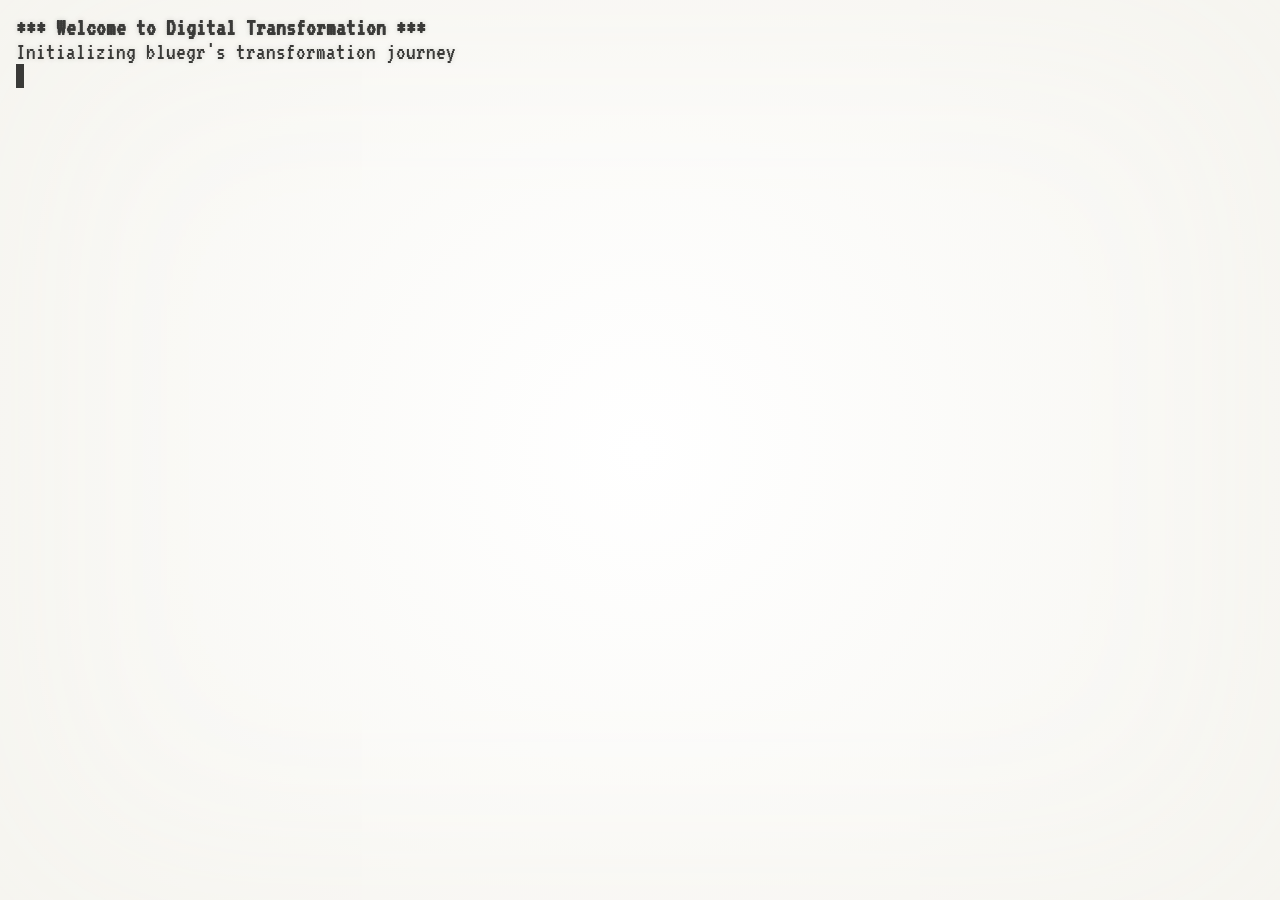
<file: index.html>
<!DOCTYPE html>
<html lang="en" >
<head>
  <meta charset="UTF-8">
  <title>Untitled</title>
  <link rel="stylesheet" href="./style.css">
</head>
<body>
<!-- partial:index.partial.html -->
<ul id="terminal-history"></ul>

<div id="terminal-input">
  <span id="terminal-text"></span><span id="caret" class="blinking"></span>
</div>

<div id="alert" class="hidden">ABORT...</div>
<!-- partial -->
  <script  src="./script.js"></script>

</body>
</html>
</file>
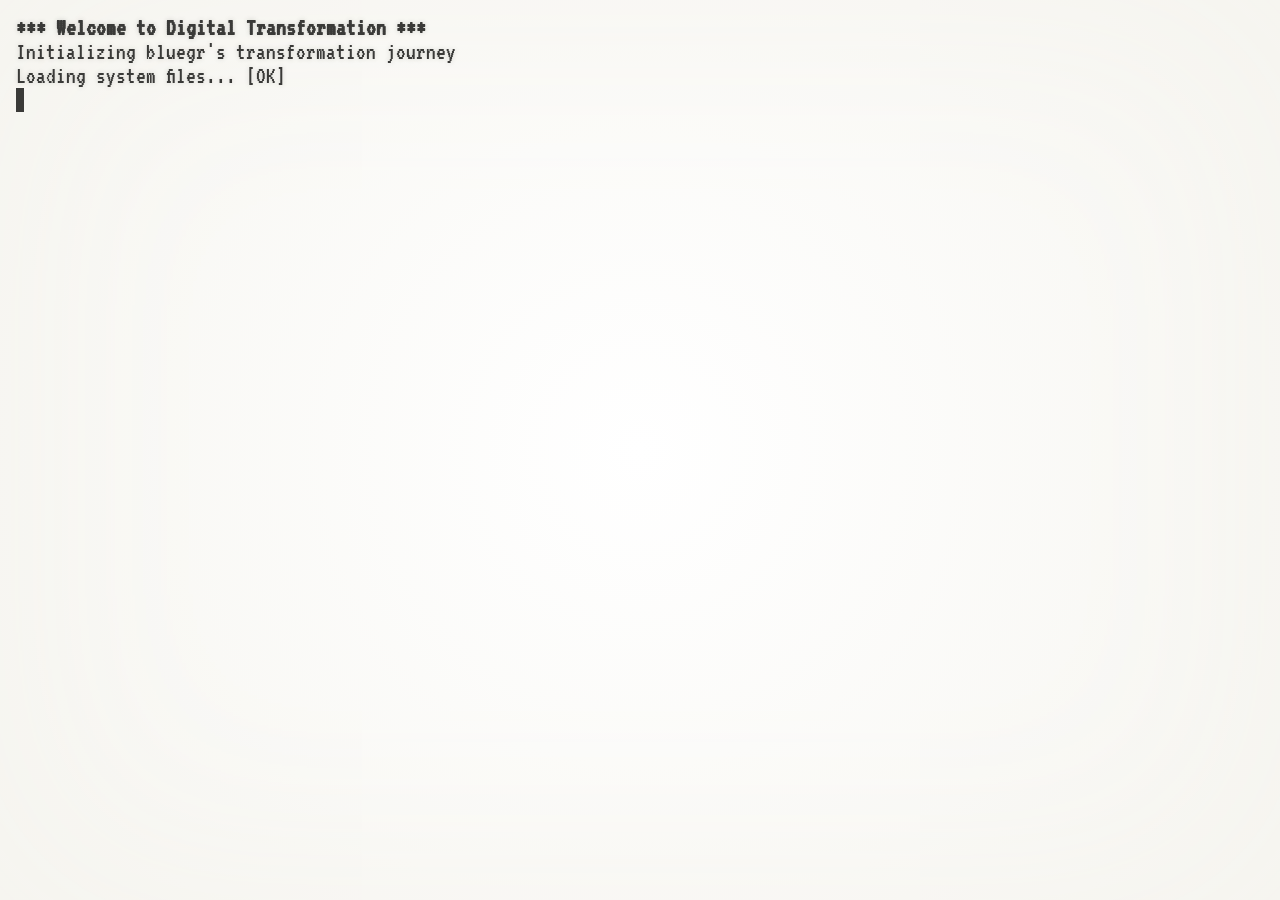
<file: dist/index.html>
<!DOCTYPE html>
<html lang="en" >
<head>
  <meta charset="UTF-8">
  <title>Untitled</title>
  <link rel="stylesheet" href="./style.css">

</head>
<body>
<!-- partial:index.partial.html -->
<ul id="terminal-history"></ul>

<div id="terminal-input">
  <span id="terminal-text"></span><span id="caret" class="blinking"></span>
</div>

<div id="alert" class="hidden">ABORT...</div>
<!-- partial -->
  <script  src="./script.js"></script>

</body>
</html>
</file>
<file: style.css>
/* 1. Load the VT323 font */
@import url("https://fonts.googleapis.com/css2?family=VT323&display=swap");

:root {
  --text-color: #3A3A38;
  --bg-light:    #F6F5F0;
  --font-family: "VT323", monospace;
}

* {
  box-sizing: border-box;
}

body {
  background-color: var(--bg-light);
  /* subtle radial highlight in the center */
  background: radial-gradient(circle at center, #FFFFFF, var(--bg-light));
  /* soften edges with a light inset shadow */
  box-shadow: inset 0 0 30rem var(--bg-light);
  color: var(--text-color);
  padding: 1rem;
  margin: 0;
  font-size: 1.5rem;
  /* faint text glow, using a slightly lighter version of text color */
  text-shadow: 0 0 5px rgba(58, 58, 56, 0.2);
  font-family: var(--font-family);       /* 2. Use VT323 everywhere */
  font-weight: 400;
  font-style: normal;
  height: 100vh;
  overflow: hidden;
}

#terminal-history {
  margin: 0;
  padding: 0;
  list-style: none;
}

/* 3. Make the very first line (the welcome message) bold */
#terminal-history li:first-child {
  font-weight: bold;
}

#caret {
  position: relative;
  display: inline-block;
  background-color: var(--text-color);
  width: 8px;
  height: 1.5rem;
}

#caret.blinking {
  animation: blink 1s steps(5, start) infinite;
  -webkit-animation: blink 1s steps(5, start) infinite;
}

@keyframes blink {
  to { visibility: hidden; }
}
@-webkit-keyframes blink {
  to { visibility: hidden; }
}

#alert {
  position: fixed;
  left: 50%;
  top: 50%;
  transform: translate3d(-50%, -50%, 0);
  font-size: 6em;
  pointer-events: none;
  animation: blink 1s steps(5, start) infinite;
  -webkit-animation: blink 1s steps(5, start) infinite;
  /* use a slightly darker panel for contrast */
  background-color: #e0dedb;
  color: var(--text-color);
  border: 1px solid rgba(58, 58, 56, 0.5);
}

#alert.hidden {
  display: none;
}
</file>
<file: dist/style.css>
/* 1. Load the VT323 font */
@import url("https://fonts.googleapis.com/css2?family=VT323&display=swap");

:root {
  --text-color: #3A3A38;
  --bg-light:    #F6F5F0;
  --font-family: "VT323", monospace;
}

* {
  box-sizing: border-box;
}

body {
  background-color: var(--bg-light);
  /* subtle radial highlight in the center */
  background: radial-gradient(circle at center, #FFFFFF, var(--bg-light));
  /* soften edges with a light inset shadow */
  box-shadow: inset 0 0 30rem var(--bg-light);
  color: var(--text-color);
  padding: 1rem;
  margin: 0;
  font-size: 1.5rem;
  /* faint text glow, using a slightly lighter version of text color */
  text-shadow: 0 0 5px rgba(58, 58, 56, 0.2);
  font-family: var(--font-family);       /* 2. Use VT323 everywhere */
  font-weight: 400;
  font-style: normal;
  height: 100vh;
  overflow: hidden;
}

#terminal-history {
  margin: 0;
  padding: 0;
  list-style: none;
}

/* 3. Make the very first line (the welcome message) bold */
#terminal-history li:first-child {
  font-weight: bold;
}

#caret {
  position: relative;
  display: inline-block;
  background-color: var(--text-color);
  width: 8px;
  height: 1.5rem;
}

#caret.blinking {
  animation: blink 1s steps(5, start) infinite;
  -webkit-animation: blink 1s steps(5, start) infinite;
}

@keyframes blink {
  to { visibility: hidden; }
}
@-webkit-keyframes blink {
  to { visibility: hidden; }
}

#alert {
  position: fixed;
  left: 50%;
  top: 50%;
  transform: translate3d(-50%, -50%, 0);
  font-size: 6em;
  pointer-events: none;
  animation: blink 1s steps(5, start) infinite;
  -webkit-animation: blink 1s steps(5, start) infinite;
  /* use a slightly darker panel for contrast */
  background-color: #e0dedb;
  color: var(--text-color);
  border: 1px solid rgba(58, 58, 56, 0.5);
}

#alert.hidden {
  display: none;
}
</file>
